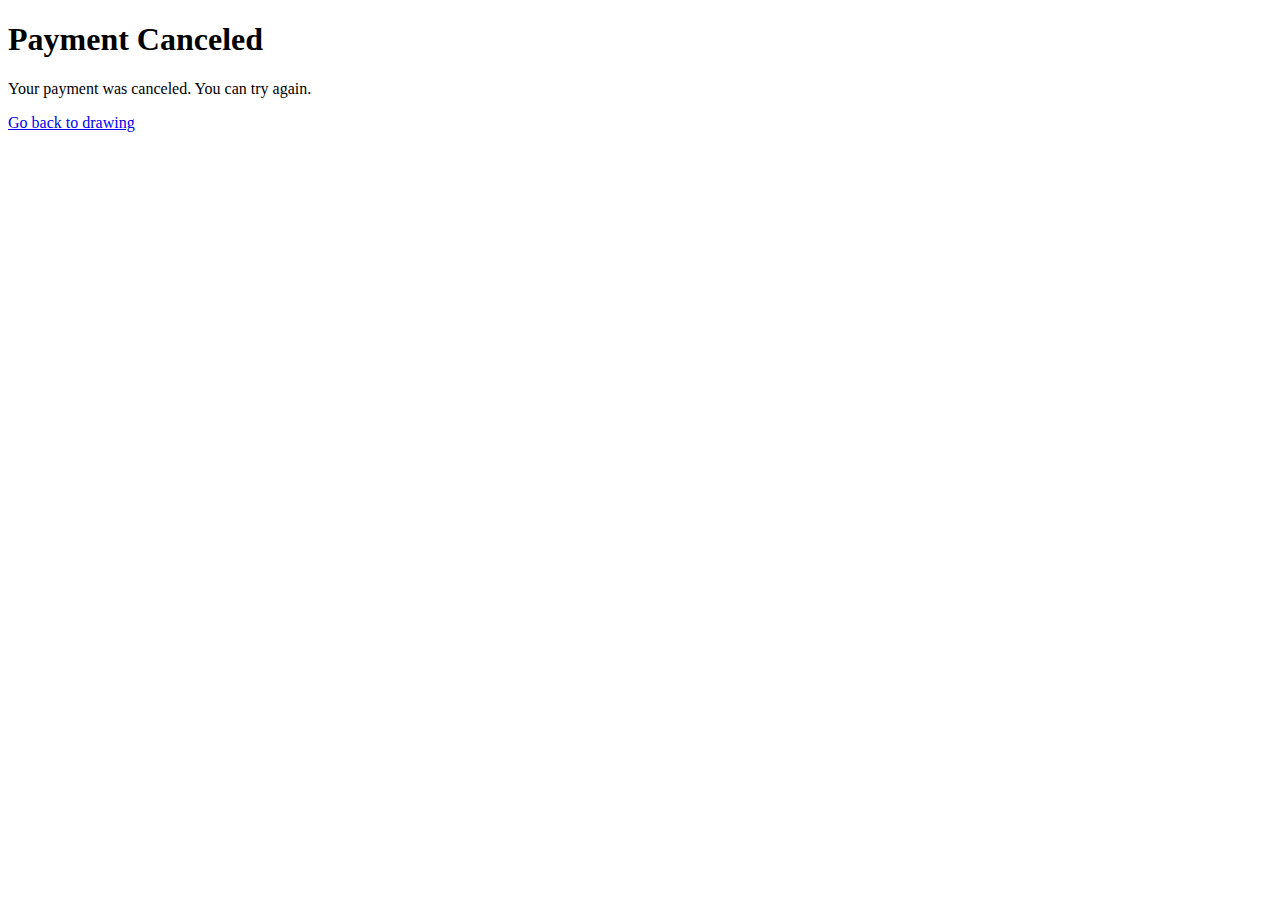
<file: drawing/templates/payment/cancel.html>
<!DOCTYPE html>
<html>
<head>
    <title>Payment Canceled</title>
</head>
<body>
    <h1>Payment Canceled</h1>
    <p>Your payment was canceled. You can try again.</p>
    <a href="{% url 'index' %}">Go back to drawing</a>
</body>
</html>
</file>
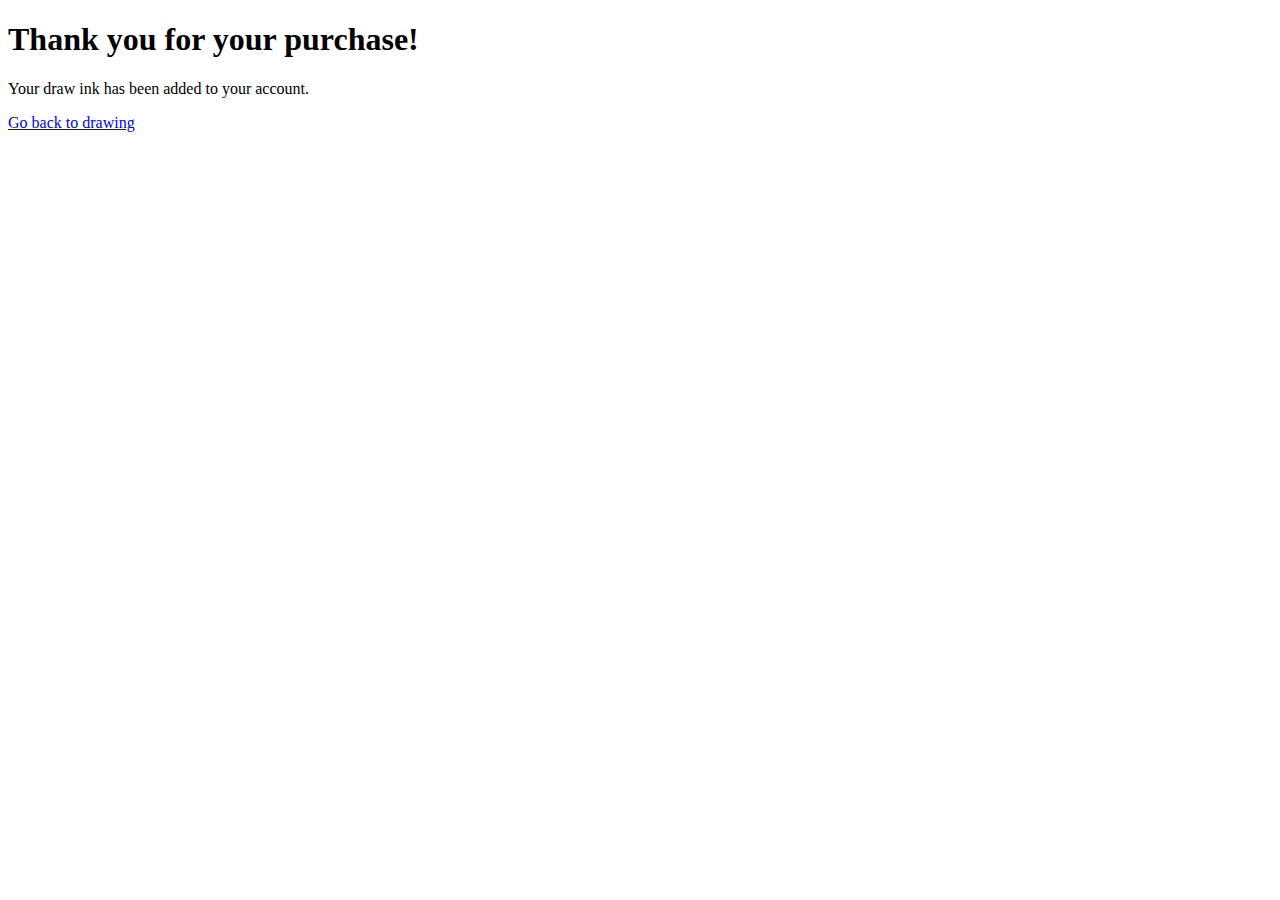
<file: drawing/templates/payment/success.html>
<!DOCTYPE html>
<html>
<head>
    <title>Payment Successful</title>
</head>
<body>
    <h1>Thank you for your purchase!</h1>
    <p>Your draw ink has been added to your account.</p>
    <a href="{% url 'index' %}">Go back to drawing</a>
</body>
</html>
</file>
